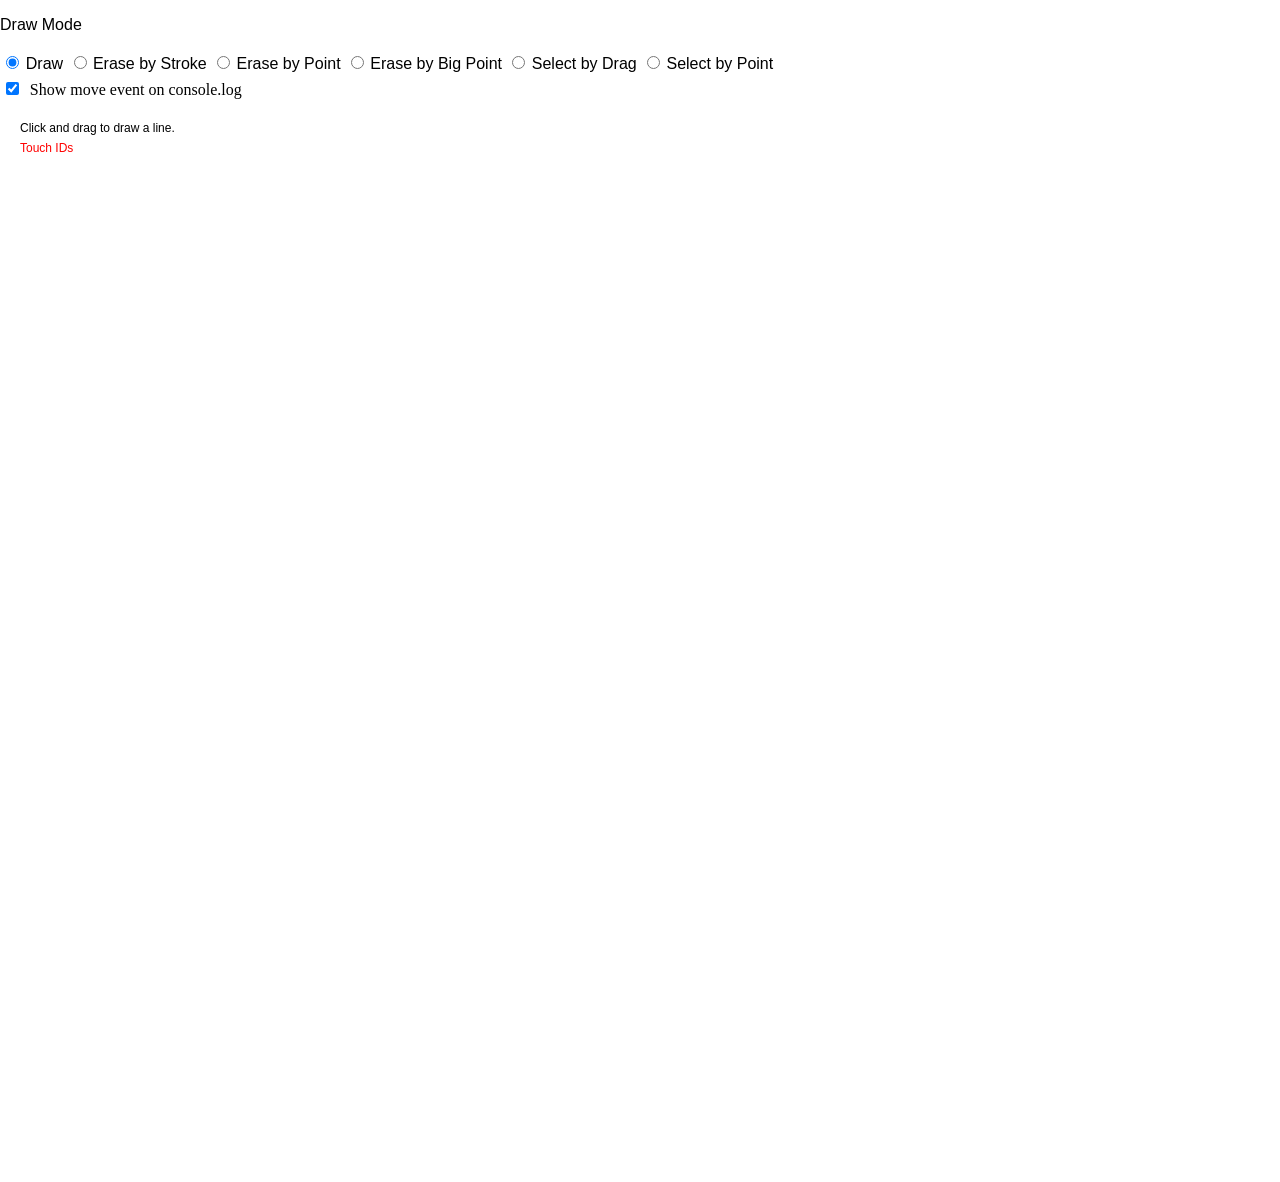
<file: index.html>
﻿<!DOCTYPE html>
<html>
<head>
    <title>PaperJS サンプル</title>
    <meta charset="UTF-8">
    <link rel="stylesheet" href="./css/style.css">
    <!-- Load the Paper.js library -->
    <script type="text/javascript" src="./js/paper-full.js"></script>
    <!-- Load external PaperScript and associate it with whiteboardCanvas -->
    <script type="text/javascript" src="./js/whiteboard.purejs.js" canvas="whiteboardCanvas"></script>
    <script type="text/javascript">
        // Only executed our code once the DOM is ready.
        window.onload = function () {
            // Get a reference to the canvas object
            let whiteboardCanvas = document.getElementById("whiteboardCanvas");
            let selectCanvas = document.getElementById("selectCanvas");
            let workingCanvas = document.getElementById("workingCanvas");

            function touchStart(ev) {
                console.log("touchStart");
                onWhiteboardTouchStart(ev);
            }

            function touchMove(ev) {
                //console.log("touchMove");
                onWhiteboardTouchMove(ev);
            }

            function touchEnd(ev){
                console.log("touchEnd");
                onWhiteboardTouchEnd(ev);
            }

            let whiteboardElm = document.getElementById("whiteboard");
            //whiteboardElm.addEventListener("touchstart", touchStart, false);
            //whiteboardElm.addEventListener("touchmove", touchMove, false);
            //whiteboardElm.addEventListener("touchend", touchEnd, false);
            
            //Pointer Event
            whiteboardElm.addEventListener("pointerdown", handleStart, false);
            whiteboardElm.addEventListener("pointermove", handleMove, false);
            whiteboardElm.addEventListener("pointerup", handleEnd, false);

            whiteboardStart(whiteboardCanvas, selectCanvas, workingCanvas);
        }
        function onDrawModeChanged() {
            if (document.getElementById("rbEraseByStroke").checked) {
                changeDrawMode("EraseByStroke");
            } else if (document.getElementById("rbEraseByPoint").checked) {
                changeDrawMode("EraseByPoint");
            } else if (document.getElementById("rbEraseByBigPoint").checked) {
                changeDrawMode("EraseByBigPoint");
            } else if (document.getElementById("rbSelectByDrag").checked) {
                changeDrawMode("SelectByDrag");
            } else if (document.getElementById("rbSelectByPoint").checked) {
                changeDrawMode("SelectByPoint");
            } else {
                changeDrawMode("Draw");
            }
            changeDrawMode(drawMode);
        }
    </script>
</head>
<body>
    <p>Draw Mode</p>
    <div id="drawMode">
        <input type="radio" id="rbDraw" name="drawMode" onchange="onDrawModeChanged()" checked="checked" /><label for="rbDraw">Draw</label>
        <input type="radio" id="rbEraseByStroke" name="drawMode" onchange="onDrawModeChanged()" /><label for="rbEraseByStroke">Erase by Stroke</label>
        <input type="radio" id="rbEraseByPoint" name="drawMode" onchange="onDrawModeChanged()" /><label for="rbEraseByPoint">Erase by Point</label>
        <input type="radio" id="rbEraseByBigPoint" name="drawMode" onchange="onDrawModeChanged()" /><label for="rbEraseByBigPoint">Erase by Big Point</label>
        <input type="radio" id="rbSelectByDrag" name="drawMode" onchange="onDrawModeChanged()" /><label for="rbSelectByDrag">Select by Drag</label>
        <input type="radio" id="rbSelectByPoint" name="drawMode" onchange="onDrawModeChanged()" /><label for="rbSelectByPoint">Select by Point</label>
    </div>
    <input type="checkbox" id="console" checked="checked" onchange="setMoveEventLogFlag(this.value)"> Show move event on console.log
    <div id='whiteboard' style="position: absolute">
        <canvas id="whiteboardCanvas" width="1920" height="1080" style="position: absolute; z-index: 10; touch-action:none"></canvas>
        <canvas id="selectCanvas" width="1920" height="1080" style="position: absolute; z-index: 0" visibility: hidden"></canvas>
        <canvas id="workingCanvas" width="1920" height="1080" style="position: absolute; z-index: 0"></canvas>
    </div>
</body>
</html>
</file>
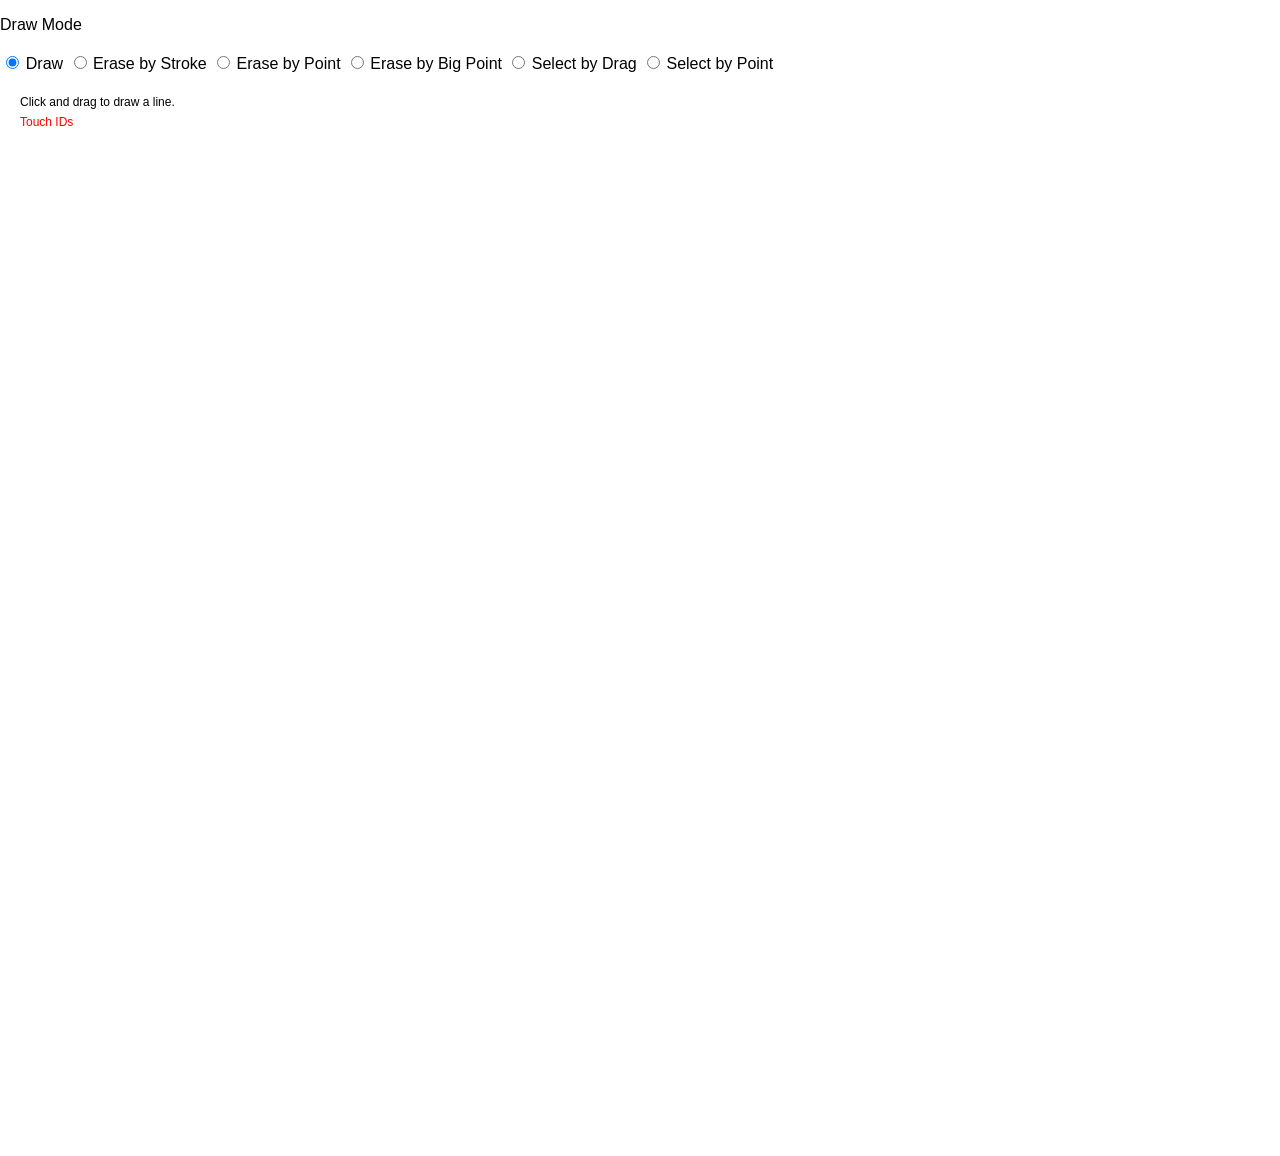
<file: paperjs-sample.purejs.html>
﻿<!DOCTYPE html>
<html>
<head>
    <title>PaperJS サンプル</title>
    <meta charset="UTF-8">
    <link rel="stylesheet" href="./css/style.css">
    <!-- Load the Paper.js library -->
    <script type="text/javascript" src="./js/paper-full.js"></script>
    <!-- Load external PaperScript and associate it with whiteboardCanvas -->
    <script type="text/javascript" src="./js/whiteboard.purejs.js" canvas="whiteboardCanvas"></script>
    <script type="text/javascript">
        // Only executed our code once the DOM is ready.
        window.onload = function () {
            // Get a reference to the canvas object
            let whiteboardCanvas = document.getElementById("whiteboardCanvas");
            let selectCanvas = document.getElementById("selectCanvas");
            let workingCanvas = document.getElementById("workingCanvas");

            function touchStart(ev) {
                console.log("touchStart");
                onWhiteboardTouchStart(ev);
            }

            function touchMove(ev) {
                //console.log("touchMove");
                onWhiteboardTouchMove(ev);
            }

            function touchEnd(ev){
                console.log("touchEnd");
                onWhiteboardTouchEnd(ev);
            }

            let whiteboardElm = document.getElementById("whiteboard");
            //whiteboardElm.addEventListener("touchstart", touchStart, false);
            //whiteboardElm.addEventListener("touchmove", touchMove, false);
            //whiteboardElm.addEventListener("touchend", touchEnd, false);
            
            //Pointer Event
            whiteboardElm.addEventListener("pointerdown", handleStart, false);
            whiteboardElm.addEventListener("pointermove", handleMove, false);
            whiteboardElm.addEventListener("pointerup", handleEnd, false);

            whiteboardStart(whiteboardCanvas, selectCanvas, workingCanvas);
        }
        function onDrawModeChanged() {
            if (document.getElementById("rbEraseByStroke").checked) {
                changeDrawMode("EraseByStroke");
            } else if (document.getElementById("rbEraseByPoint").checked) {
                changeDrawMode("EraseByPoint");
            } else if (document.getElementById("rbEraseByBigPoint").checked) {
                changeDrawMode("EraseByBigPoint");
            } else if (document.getElementById("rbSelectByDrag").checked) {
                changeDrawMode("SelectByDrag");
            } else if (document.getElementById("rbSelectByPoint").checked) {
                changeDrawMode("SelectByPoint");
            } else {
                changeDrawMode("Draw");
            }
            changeDrawMode(drawMode);
        }
    </script>
</head>
<body>
    <p>Draw Mode</p>
    <div id="drawMode">
        <input type="radio" id="rbDraw" name="drawMode" onchange="onDrawModeChanged()" checked="checked" /><label for="rbDraw">Draw</label>
        <input type="radio" id="rbEraseByStroke" name="drawMode" onchange="onDrawModeChanged()" /><label for="rbEraseByStroke">Erase by Stroke</label>
        <input type="radio" id="rbEraseByPoint" name="drawMode" onchange="onDrawModeChanged()" /><label for="rbEraseByPoint">Erase by Point</label>
        <input type="radio" id="rbEraseByBigPoint" name="drawMode" onchange="onDrawModeChanged()" /><label for="rbEraseByBigPoint">Erase by Big Point</label>
        <input type="radio" id="rbSelectByDrag" name="drawMode" onchange="onDrawModeChanged()" /><label for="rbSelectByDrag">Select by Drag</label>
        <input type="radio" id="rbSelectByPoint" name="drawMode" onchange="onDrawModeChanged()" /><label for="rbSelectByPoint">Select by Point</label>
    </div>
    <div id='whiteboard' style="position: absolute">
        <canvas id="whiteboardCanvas" width="1920" height="1080" style="position: absolute; z-index: 10; touch-action:none"></canvas>
        <canvas id="selectCanvas" width="1920" height="1080" style="position: absolute; z-index: 0" visibility: hidden"></canvas>
        <canvas id="workingCanvas" width="1920" height="1080" style="position: absolute; z-index: 0"></canvas>
    </div>
</body>
</html>
</file>
<file: css/style.css>
html,
body {
    margin: 0;
    overflow: hidden;
    height: 100%;
}

p,
label {
    font: 1rem 'Fira Sans', sans-serif;
}

input {
    margin: .4rem;
}
</file>
